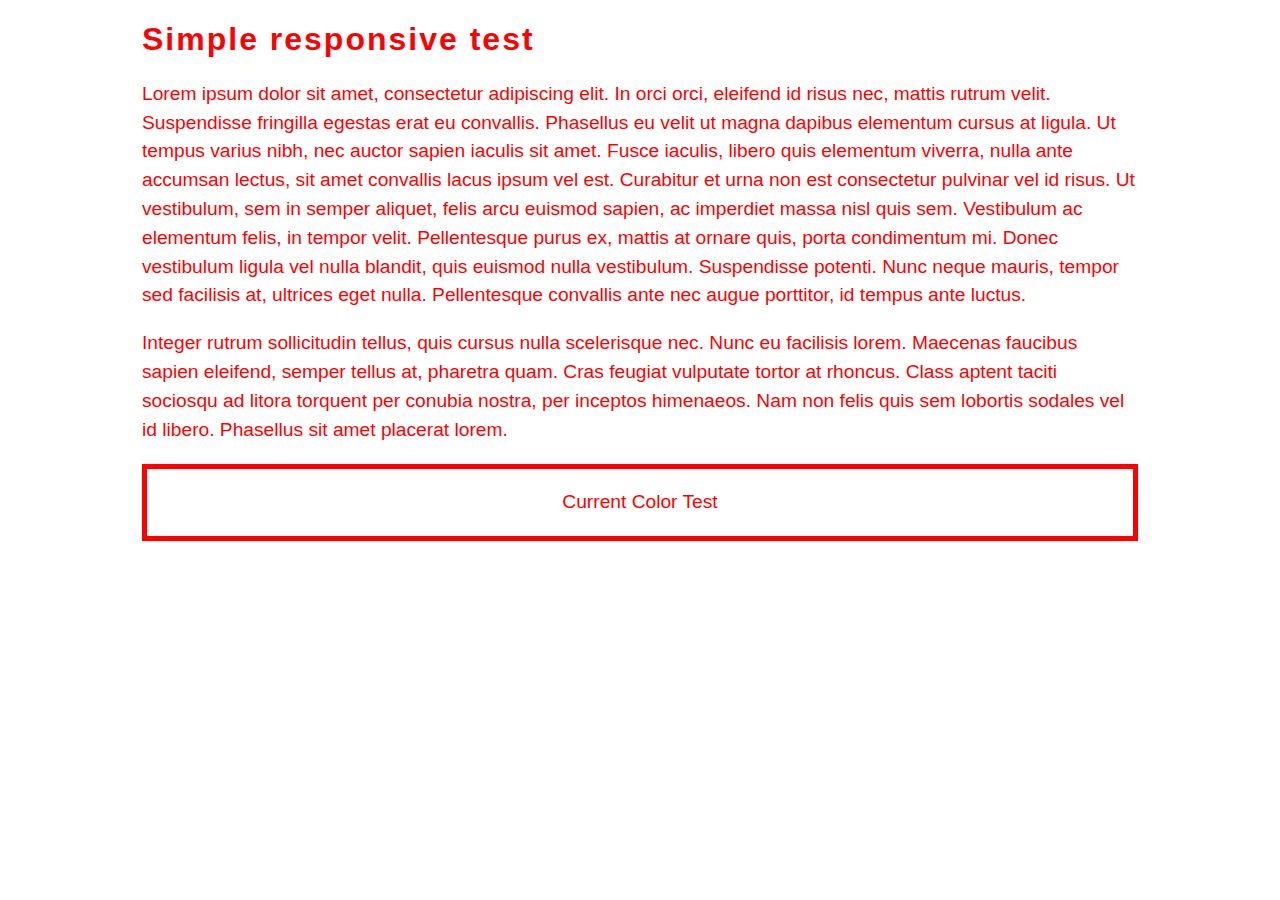
<file: uebungen/clamp.html>
<!DOCTYPE html>

<html>
    <head>
            <title>Brave > Firefox</title>
            <meta charset="utf-8">
            <link href="clamp.css" rel="stylesheet">
            



   </head>

    <body>

        <h1>Simple responsive test</h1>
        <p> Lorem ipsum dolor sit amet, consectetur adipiscing elit. In orci orci, eleifend id risus nec, mattis rutrum velit. Suspendisse fringilla egestas erat eu convallis. Phasellus eu velit ut magna dapibus elementum cursus at ligula. Ut tempus varius nibh, nec auctor sapien iaculis sit amet. Fusce iaculis, libero quis elementum viverra, nulla ante accumsan lectus, sit amet convallis lacus ipsum vel est. Curabitur et urna non est consectetur pulvinar vel id risus. Ut vestibulum, sem in semper aliquet, felis arcu euismod sapien, ac imperdiet massa nisl quis sem. Vestibulum ac elementum felis, in tempor velit. Pellentesque purus ex, mattis at ornare quis, porta condimentum mi. Donec vestibulum ligula vel nulla blandit, quis euismod nulla vestibulum. Suspendisse potenti. Nunc neque mauris, tempor sed facilisis at, ultrices eget nulla. Pellentesque convallis ante nec augue porttitor, id tempus ante luctus.</p>
        
        <p>Integer rutrum sollicitudin tellus, quis cursus nulla scelerisque nec. Nunc eu facilisis lorem. Maecenas faucibus sapien eleifend, semper tellus at, pharetra quam. Cras feugiat vulputate tortor at rhoncus. Class aptent taciti sociosqu ad litora torquent per conubia nostra, per inceptos himenaeos. Nam non felis quis sem lobortis sodales vel id libero. Phasellus sit amet placerat lorem. </p>
        
        <div>
            <p>Current Color Test</p>
        </div>

    </body>

    <footer>

    </footer>
</html>
</file>
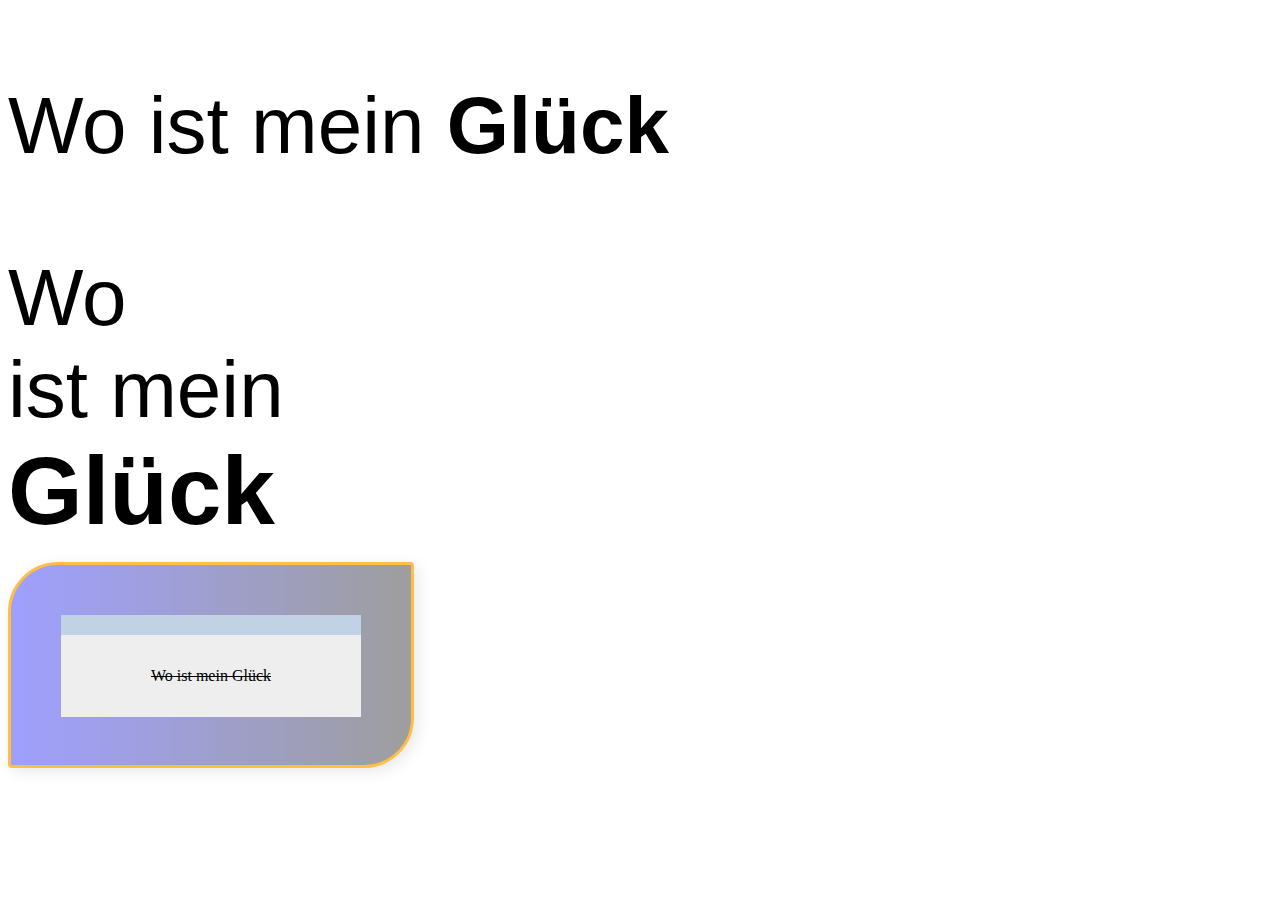
<file: uebungen/hello-world.html>
<!DOCTYPE html>

<html>
    <head>
            <title>Übung Quotes</title>
            <meta charset="utf-8">
            <meta name="viewport" content="width=device-width, initial-scale=1.0">
            <link href="hello-css.css" rel="stylesheet">
   </head>

    <body>
            <p class="txt1">Wo ist mein<b> Glück</b></p>
        
        <div class="rechts"></div>
            <p><span class="txt2li">Wo <br>ist</span><span class="txt2me"> mein </span> <br><span class="txt2ba">Glück</span></p>
        </div>

        <div class="versuchdiv">
        <blockquote class="zitat">
            <p>
                Wo ist mein Glück
            </p>
        </blockquote>
    </div>


    </body>

    <footer>

    </footer>
</html>
</file>
<file: uebungen/clamp.css>
html {
    font-family: sans-serif;
  }
  

  body {
    margin: 0 auto;
    width: min(1000px, calc(70% + 100px));
    font-size: 15px;

     color: red;


  }

  div { border: 5px solid currentColor; 
        text-align: center;}
  
  h1 {
    letter-spacing: 2px;
    font-size: clamp(1.8rem, 2.5vw, 2.8rem); 
/*Schriftgrösse darf maximal 2.8 rem und minimal 1.8 rem gross sein. Falls möglich, ist die Schrift 2.5vw gross*/
  }
  
  /*Schriftgrösse wird entweder max. 1.2 rem oder 1.2 vw sein*/
  p {
    line-height: 1.5;
    font-size: max(1.2rem, 1.2vw);
  }
</file>
<file: uebungen/hello-css.css>
@media screen{

    .txt1 {
        font-family: 'Roboto', sans-serif;
        font-size: 500%;
    
    }
    
    .txt2li {
        font-family: good-times, sans-serif;
        font-weight: 200;
        font-style: normal;
        font-size: 500%;
    
    }
    .txt2me {
        font-family: good-times, sans-serif;
        font-weight: 500;
        font-style: normal;
        font-size: 500%;
    
    }
    .txt2ba {
        font-family: good-times-bad-times, sans-serif;
        font-weight: 900;
        font-style: normal;
        font-size: 600%;
    
    }
    
    .rechts {
        float:right;
    }



    /* Übung LinkedIN */
    .zitat {
        background-color: #eee;
        text-align: center;
        padding: 1em;
        margin: 0 0 1em 0;
        border-top: 20px solid #2873bd3b;
        text-decoration: line-through;
    }
    
    .versuchdiv {
        /*background: orange; */
        width: 300px; 
        height: 100px; 
        padding: 50px; 
        margin: 0 0 20px 0;
        border: solid rgb(255, 190, 68);
        border-radius: 50px 4px 50px 4px;
        box-shadow: 4px 4px 15px rgb(233, 233, 233);
        background-image: linear-gradient(to right, rgb(159, 159, 255), rgb(158, 158, 158));
        float:center;
    }
/*Steckbrief*/
    .titeldiv{
        padding: 500px 0 0 100px;  
    }

    .lauftext{
        font-size:150%;
        padding: 0 600px 20px 120px; 
        font-family: 'Roboto', sans-serif;
    }

    .italic{
        font-style: italic;
        font-size: 120%;
    }

/* Übung 09.03.2021*/
    .u09032021{ 
        width: 50%; 
        height: 100%; 
        padding: 20px; 
        margin: 20px;
        border: solid black;
        border-radius: 4px 4px 4px 4px;
        box-shadow: 4px 4px 15px rgb(233, 233, 233);
        background-image: linear-gradient(to right, black, red);
        font-size:400%;
        text-align: center;
        font-family: good-times, sans-serif;
        color: white;
        margin:auto

    }

    .u09032021-top{
        border: solid black;
        display:inline-block;
        padding: 20px;
        margin: 20px;
        justify-content:center;
        transform: rotate(-2deg);
    }
    /*
    body{
        width: 80%;
        margin: auto; 
    }
    */

} /*End @media*/
</file>
